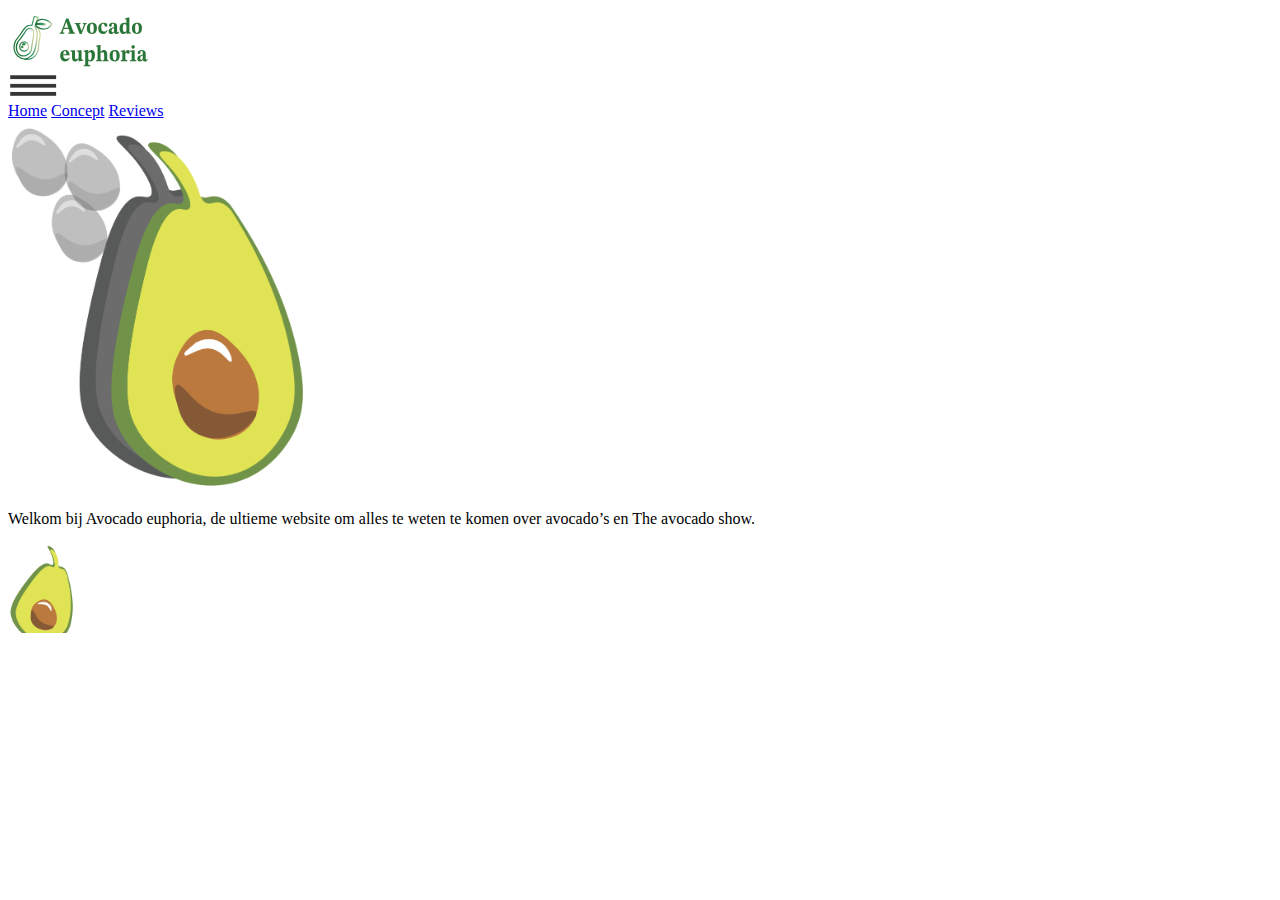
<file: index.html>
<!DOCTYPE html>
<html lang="en">
  <head>
    <meta charset="UTF-8" />
    <meta name="viewport" content="width=device-width, initial-scale=1.0" />
    <link rel="stylesheet" href="style.css" />
    <title>The avocado show</title>
  </head>
  <body>
    <header>  
      <nav> 
        <img src="img/logo-2.svg" alt="" width="150px">       
      <section>
        <img id="menu-img" src="img/menu.png" alt="Drie strepen voor menu." width="50px">

      <div class="dropdown-content">
        <a href="index.html">Home</a>
        <a href="concept.html">Concept</a>
        <a href="reviews.html">Reviews</a>
      </div>
    </section> 
  </nav> 
  </header>

    <main class="home">
      <section>
      <img src="img/avocado.png" alt="Avocado getekent met zwart wit laag er achter" width="300px">
      <p>Welkom bij <span class="naam">Avocado euphoria</span>, de ultieme website om alles te weten te komen over avocado’s en The avocado show.</p>
      <img class="small-avocado" src="img/small-avocado.png" alt="" width="70px">
    </section>
    </main>

    </body>
    </html>
</file>
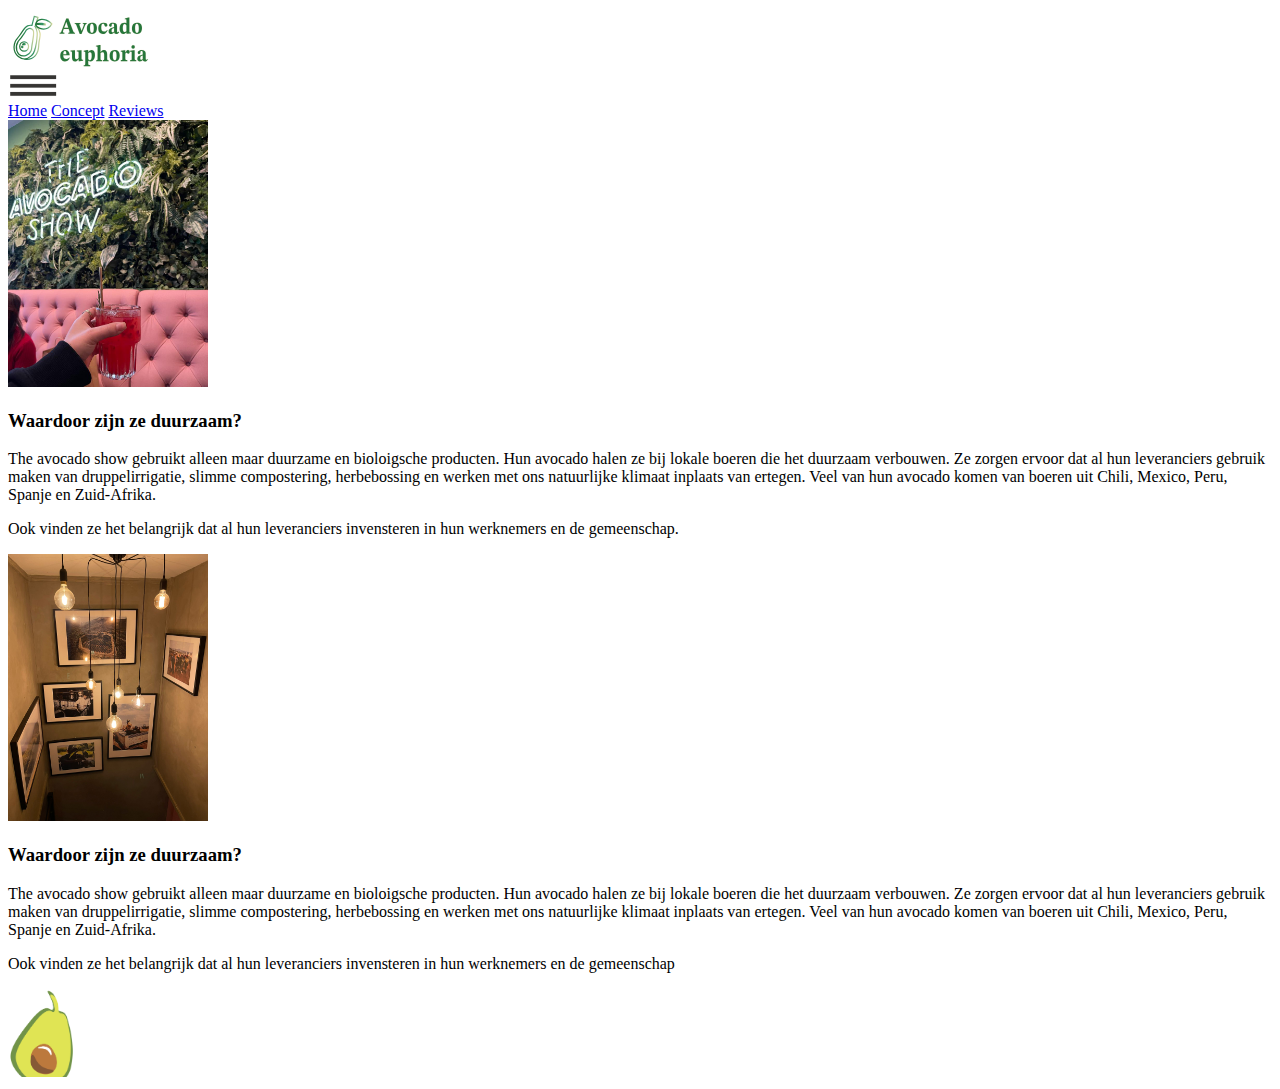
<file: concept.html>
<!DOCTYPE html>
<html lang="en">
  <head>
    <meta charset="UTF-8" />
    <meta name="viewport" content="width=device-width, initial-scale=1.0" />
    <link rel="stylesheet" href="style.css" />
    <title>The avocado show</title>
  </head>
  <body>
    <header>  
      <nav> 
        <img src="img/logo-2.svg" alt="" width="150px">       
      <section>
        <img id="menu-img" src="img/menu.png" alt="Drie strepen voor menu." width="50px">

      <div class="dropdown-content">
        <a href="index.html">Home</a>
        <a href="concept.html">Concept</a>
        <a href="reviews.html">Reviews</a>
      </div>
    </section> 
  </nav> 
  </header>
  <main class="concept">
    <section class="concept-wrapper">
    
    <article>
        <img src="img/Avocado-show-logo-restaurant.jpg" alt="Foto van hun naam op de muur in hun restaurant bij keizersgracht met bladeren er om heen" width="200px">
        <div class="text-concept">
        <H3>Waardoor zijn ze duurzaam?</H3>
        <p>The avocado show gebruikt alleen maar duurzame en bioloigsche producten. Hun avocado halen ze bij lokale boeren die het duurzaam verbouwen. Ze zorgen ervoor dat al hun leveranciers gebruik maken van druppelirrigatie, slimme compostering, herbebossing en werken met ons natuurlijke klimaat inplaats van ertegen. Veel van hun avocado komen van boeren uit Chili, Mexico, Peru, Spanje en Zuid-Afrika.</p>
        <p>Ook vinden ze het belangrijk dat al hun leveranciers  invensteren in hun werknemers en de gemeenschap.</p>
    </div>
    </article>

    <article>
        <img src="img/hal-met-lampen.jpg" alt="Hal naar de wc bij de avocado show met schilderijen bij een trap" width="200px">
        <div class="text-concept">
        <H3>Waardoor zijn ze duurzaam?</H3>
        <p>The avocado show gebruikt alleen maar duurzame en bioloigsche producten. Hun avocado halen ze bij lokale boeren die het duurzaam verbouwen. Ze zorgen ervoor dat al hun leveranciers gebruik maken van druppelirrigatie, slimme compostering, herbebossing en werken met ons natuurlijke klimaat inplaats van ertegen. Veel van hun avocado komen van boeren uit Chili, Mexico, Peru, Spanje en Zuid-Afrika.</p>
        <p>Ook vinden ze het belangrijk dat al hun leveranciers  invensteren in hun werknemers en de gemeenschap</p>
    </div>
    </article>
</section>
<img class="small-avocado" src="img/small-avocado.png" alt="Kleine avocado tekening" width="70px">
  </main>
  </body>
  </html>
</file>
<file: style.css>
@media only screen and (max-width: 667px) {
    body {
        background-color: #F1DBEB;
        margin: 0;
        padding: 0;
        font-family: myFirstFont;
    }

    nav {
        padding: 0 1em 0 1em;
        display: flex;
        flex-direction: row;
        justify-content: space-between;
        
    }

    #menu-img {
        padding-top: 1em;
    }

    .dropdown-content {
        display: none;
        position: absolute;
        background-color: #21763B;
        padding: 12px 16px;
        z-index: 255;
        right: 0;
        height: 100vh;
        width: 100%;
        font-size: 4em;
        align-items: center;
    }

    .dropdown-content a {
        text-decoration: none;
        color: #F1DBEB;
        border-top: 0.01em solid #F1DBEB;
        padding: 0.5em;
    }

    nav section:hover .dropdown-content {
        display: flex;
        flex-direction: column;
    }

    /* Homepage midden */
    .home section {
        margin: 0 !important;
        padding: 0 !important;
        background-color: #E2BAD8;
        width: 100%;
        border-radius: 3em 3em 0 0;
        display: flex;
        flex-direction: column;
        align-items: center;
    }

    main {
        height: 100%;
    }

    .home img:nth-child(1) {
        padding-top: 2.4em;
    }

    .home .small-avocado {
        margin-left: -22em;
    }

    .home section p {
        text-align: center;
        width: 70%;
        font-size: 1.2em;
        margin-bottom: 0;
    }

    @font-face {
        font-family: myFirstFont;
        src: url(Old_Standard_TT/OldStandardTT-Bold.ttf);
    }

    @font-face {
        font-family: handwriting;
        src: url(Edu_TAS_Beginner/EduTASBeginner-VariableFont_wght.ttf);
    }

    .naam {
   
        color: #21763B;
        font-size: 1.05em;
    }

    /* styling van de reviews pagina */
    .reviews section {
        margin-top: 1.5em;
    }
    .reviews-content {
        display: flex;
        flex-direction: row;
        background-color: #E2BAD8;
        border: 0.08em solid #D4AE43;
        border-radius: 3em;
        margin: 1em 0.5em 1em 0.5em;
        padding: 1.5em 1em 0 1em;
    }

    .reviews-content img:first-child {
        display: flex;
        align-self: center;
    }

    .text-wrapper {
        padding-left: 1em;
        font-family: handwriting;
    }


    .avocado-stars {
        display: flex;
        flex-direction: row;
    }

    h3 {
        margin: 0.5em 0 0.5em 0;
        color: #21763B;
    }

    .reviews .small-avocado, .concept .small-avocado {
        position: fixed;
        bottom: -1em;
        left: -1em;
    }

    /* concept pagina */

    .concept article {
        display: flex;
        align-items: center;
        flex-direction: column;
        margin-top: 2em;
    }

    .text-concept {
        background-color: #E2BAD8;
        border: 0.08em solid #D4AE43;
        margin: 1em 0.5em 1em 0.5em;
        padding: 1.5em 1em 0 1em;
        border-radius: 3em;
    }
    .text-concept p {
        font-family: handwriting;
    }
}
</file>
